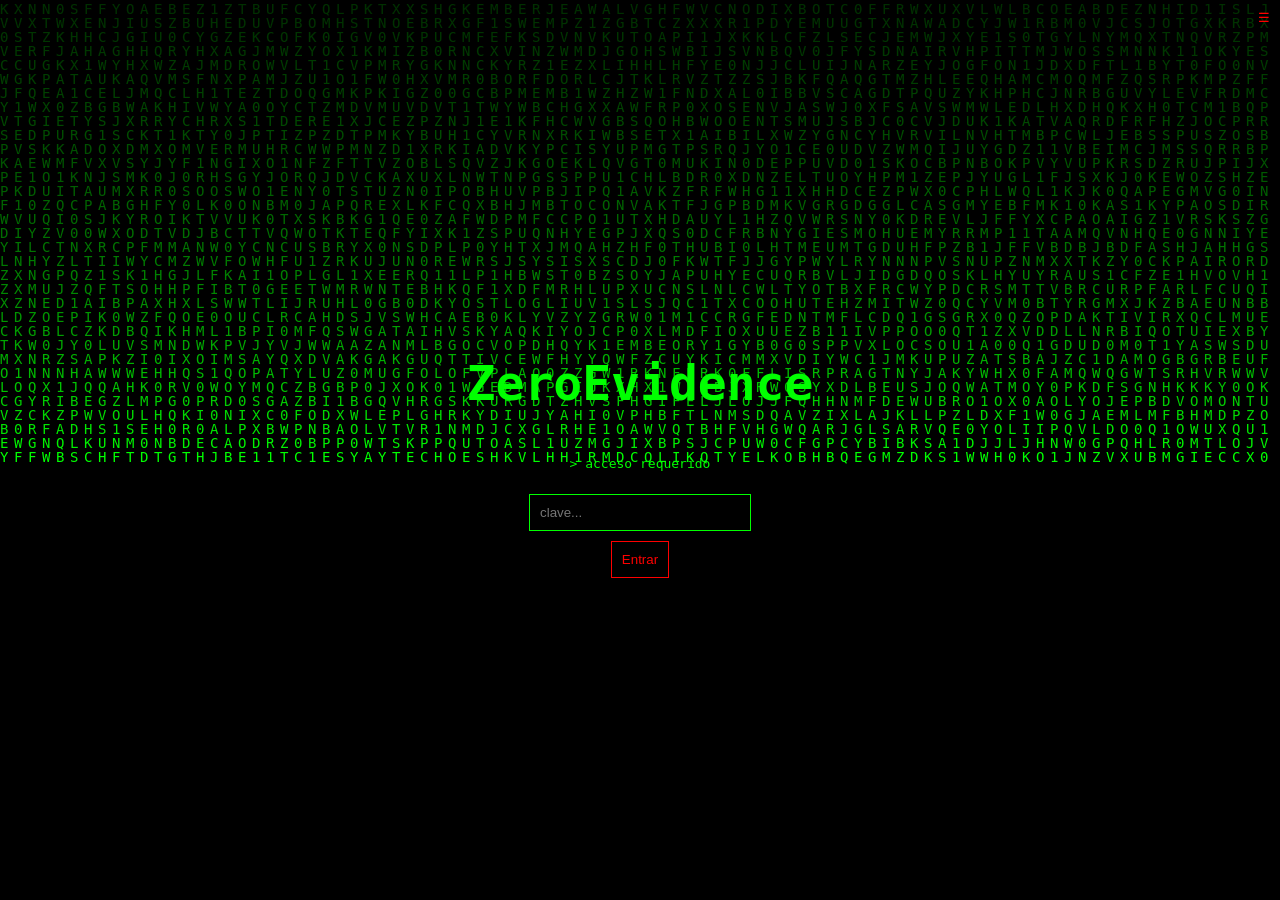
<file: ZeroEvidence/index.html>
<!DOCTYPE html>
<html lang="es">
<head>
<meta charset="UTF-8">
<meta name="viewport" content="width=device-width, initial-scale=1.0">
<title>ZeroEvidence</title>

<style>
body {
    margin:0;
    background:black;
    color:#00ff00;
    font-family: monospace;
    overflow:hidden;
}

canvas {
    position:fixed;
    top:0;
    left:0;
    z-index:-1;
}

.container {
    display:flex;
    justify-content:center;
    align-items:center;
    height:100vh;
    flex-direction:column;
    text-align:center;
}

.hidden { display:none; }

h1 {
    font-size:3rem;
    animation:glitch 1s infinite;
}

@keyframes glitch {
    0% { text-shadow:2px 2px red; }
    50% { text-shadow:-2px -2px green; }
    100% { text-shadow:2px -2px red; }
}

input {
    background:black;
    border:1px solid #00ff00;
    color:#00ff00;
    padding:10px;
    margin-top:10px;
    width:200px;
}

button {
    margin-top:10px;
    background:black;
    color:red;
    border:1px solid red;
    padding:10px;
    cursor:pointer;
}

#terminal {
    width:90%;
    max-width:600px;
    height:300px;
    overflow-y:auto;
    border:1px solid #00ff00;
    padding:10px;
    margin-top:20px;
    text-align:left;
}

.menu {
    position:fixed;
    top:10px;
    right:10px;
    color:red;
    cursor:pointer;
}

.secret {
    position:fixed;
    bottom:10px;
    right:10px;
    display:none;
    color:#00ff00;
}

@media(max-width:600px){
    h1 { font-size:2rem; }
}
</style>
</head>

<body>

<canvas id="matrix"></canvas>

<div class="menu" onclick="toggleSecret()">☰</div>

<div class="secret" id="secretMenu">
    > acceso oculto activado
</div>

<div class="container" id="login">
    <h1>ZeroEvidence</h1>
    <p>> acceso requerido</p>
    <input type="password" id="pass" placeholder="clave...">
    <button onclick="login()">Entrar</button>
</div>

<div class="container hidden" id="main">
    <h1>ZeroEvidence</h1>
    <p>> sistema sin evidencia</p>

    <div id="terminal"></div>
    <input type="text" id="cmd" placeholder="escribe comando..." onkeydown="runCommand(event)">
</div>

<audio id="beep">
<source src="https://www.soundjay.com/button/beep-07.wav">
</audio>

<script>
// MATRIX
const canvas = document.getElementById("matrix");
const ctx = canvas.getContext("2d");

canvas.height = window.innerHeight;
canvas.width = window.innerWidth;

const letters = "01ABCDEFGHIJKLMNOPQRSTUVWXYZ";
const fontSize = 14;
const columns = canvas.width / fontSize;
const drops = Array(Math.floor(columns)).fill(1);

function draw(){
    ctx.fillStyle="rgba(0,0,0,0.05)";
    ctx.fillRect(0,0,canvas.width,canvas.height);
    ctx.fillStyle="#00ff00";
    ctx.font=fontSize+"px monospace";

    drops.forEach((y,i)=>{
        const text = letters[Math.floor(Math.random()*letters.length)];
        ctx.fillText(text,i*fontSize,y*fontSize);
        if(y*fontSize>canvas.height && Math.random()>0.975) drops[i]=0;
        drops[i]++;
    });
}
setInterval(draw,35);

// LOGIN
function login(){
    const pass = document.getElementById("pass").value;
    if(pass === "ZERO3.14"){
        document.getElementById("login").classList.add("hidden");
        document.getElementById("main").classList.remove("hidden");
        typeText("> acceso concedido");
    } else {
        alert("Acceso denegado");
    }
}

// TERMINAL
const terminal = document.getElementById("terminal");

function typeText(text){
    let i=0;
    const line = document.createElement("div");
    terminal.appendChild(line);

    function write(){
        if(i<text.length){
            line.innerHTML += text[i];
            i++;
            setTimeout(write,30);
        }
    }
    write();
}

// COMANDOS
function runCommand(e){
    if(e.key==="Enter"){
        const cmd = document.getElementById("cmd").value;
        document.getElementById("cmd").value="";

        document.getElementById("beep").play();

        typeText("> "+cmd);

        switch(cmd.toLowerCase()){
            case "help":
                typeText("comandos: help, clear, hack, exit");
                break;
            case "hack":
    typeText("iniciando intrusion...");
    setTimeout(()=>{
        typeText("redireccionando a ZeroEvidence...");
        setTimeout(()=>{
            window.location.href = "zeroevidence";
        },2000);
    },2000);
    break;
            case "clear":
                terminal.innerHTML="";
                break;
            case "exit":
                location.reload();
                break;
            default:
                typeText("comando desconocido");
        }
    }
}

// MENÚ SECRETO
function toggleSecret(){
    const m = document.getElementById("secretMenu");
    m.style.display = m.style.display==="block" ? "none" : "block";
}

// RESIZE
window.addEventListener("resize", ()=>{
    canvas.width = window.innerWidth;
    canvas.height = window.innerHeight;
});
</script>

</body>
</html>
</file>
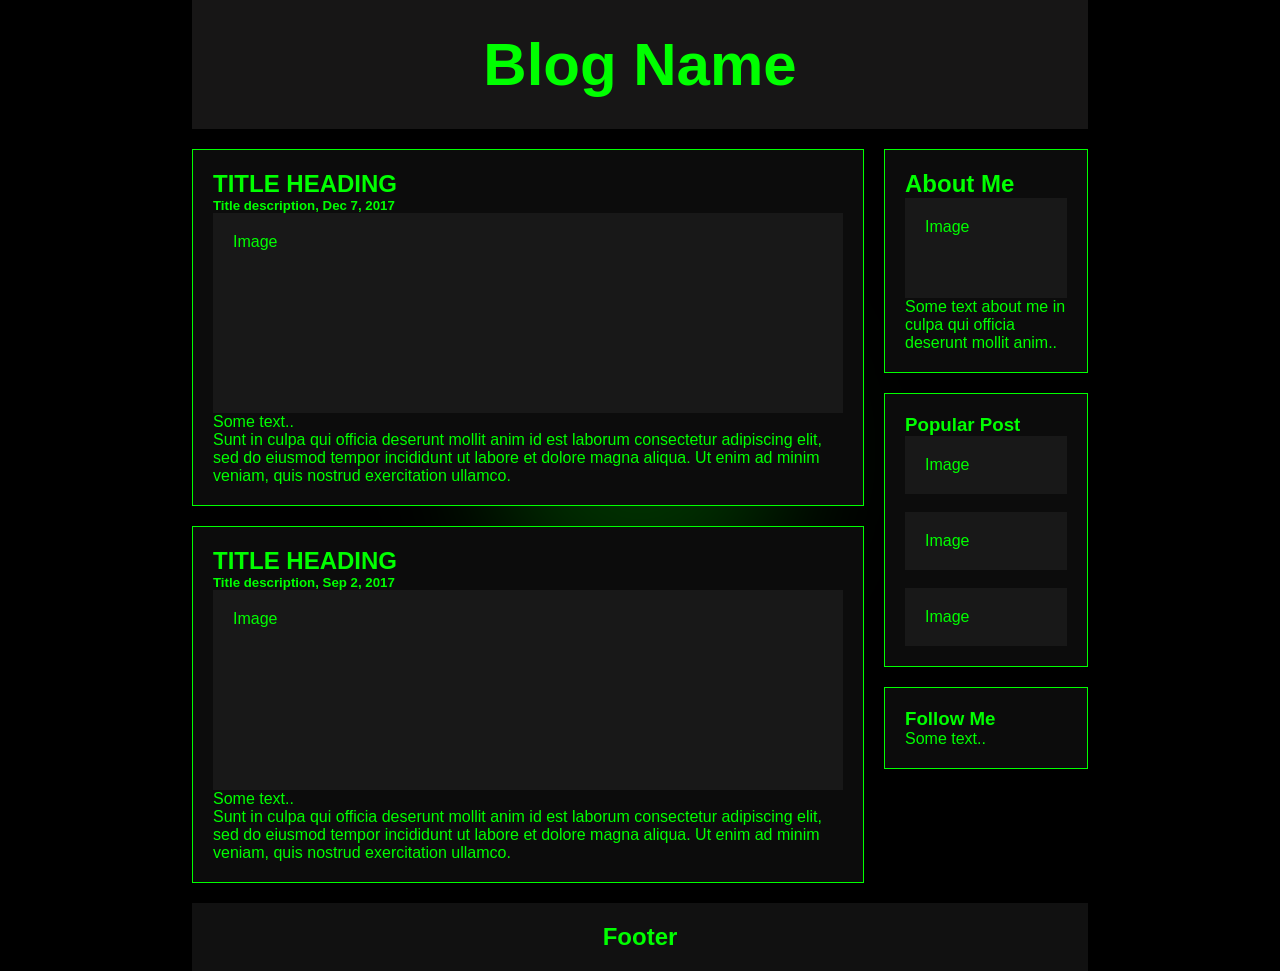
<file: Subs_lateral/Airgedom/index.html>
<!DOCTYPE html>
<html lang="es">
<head>
  <meta charset="UTF-8" />
  <meta name="viewport" content="width=device-width, initial-scale=1.0"/>
  <link rel="stylesheet" href="style.css">
  <title>Blob Hacker</title>
  <style>

  </style>
</head>
<body>
  <div class="blob">



  </div>


<div class="header">
  <h2>Blog Name</h2>
</div>

<div class="row">
  <div class="leftcolumn">
    <div class="card">
      <h2>TITLE HEADING</h2>
      <h5>Title description, Dec 7, 2017</h5>
      <div class="fakeimg" style="height:200px;">Image</div>
      <p>Some text..</p>
      <p>Sunt in culpa qui officia deserunt mollit anim id est laborum consectetur adipiscing elit, sed do eiusmod tempor incididunt ut labore et dolore magna aliqua. Ut enim ad minim veniam, quis nostrud exercitation ullamco.</p>
    </div>
    <div class="card">
      <h2>TITLE HEADING</h2>
      <h5>Title description, Sep 2, 2017</h5>
      <div class="fakeimg" style="height:200px;">Image</div>
      <p>Some text..</p>
      <p>Sunt in culpa qui officia deserunt mollit anim id est laborum consectetur adipiscing elit, sed do eiusmod tempor incididunt ut labore et dolore magna aliqua. Ut enim ad minim veniam, quis nostrud exercitation ullamco.</p>
    </div>
  </div>
  <div class="rightcolumn">
    <div class="card">
      <h2>About Me</h2>
      <div class="fakeimg" style="height:100px;">Image</div>
      <p>Some text about me in culpa qui officia deserunt mollit anim..</p>
    </div>
    <div class="card">
      <h3>Popular Post</h3>
      <div class="fakeimg">Image</div><br>
      <div class="fakeimg">Image</div><br>
      <div class="fakeimg">Image</div>
    </div>
    <div class="card">
      <h3>Follow Me</h3>
      <p>Some text..</p>
    </div>
  </div>
</div>

<div class="footer">
  <h2>Footer</h2>
</div>


</body>
</html>
</file>
<file: Subs_lateral/Airgedom/style.css>
/* General Reset */
* {
  box-sizing: border-box;
  margin: 0;
  padding: 0;
}

/* Body background */
body {
  background-color: #000;
  font-family: Arial, sans-serif;
  color: #00ff00;
  overflow-x: hidden;

  width: 70%;
  margin: 0 auto;  /* Centra horizontalmente */
}


/* Header/Blog Title */
.header {
  padding: 30px;
  font-size: 40px;
  text-align: center;
  background: rgb(23, 22, 22);
}

/* Columns */
.leftcolumn {   
  float: left;
  width: 75%;
}

.rightcolumn {
  float: left;
  width: 25%;
  padding-left: 20px;
}

/* Fake image */
.fakeimg {
  background-color: #181818;
  width: 100%;
  padding: 20px;
  color: #0f0;
}

/* Card styling */
.card {
  background-color: rgb(12, 12, 12);
  padding: 20px;
  margin-top: 20px;
  border: 1px solid #0f0;
}

/* Clearfix for row */
.row::after {
  content: "";
  display: table;
  clear: both;
}

/* Footer */
.footer {
  padding: 20px;
  text-align: center;
  background: #111;
  color: #0f0;
  margin-top: 20px;
}

/* Responsive design */
@media screen and (max-width: 800px) {
  .leftcolumn, .rightcolumn {
    width: 100%;
    padding: 0;
  }
}

/* Green glowing blob background */
.blob {
  position: fixed;
  top: 50%;
  left: 50%;
  width: 300px;
  height: 300px;
  background: #00ff0033;
  border-radius: 50%;
  filter: blur(60px);
  transform: translate(-50%, -50%);
  z-index: -1;
  animation: moveBlob 6s ease-in-out infinite;
}

@keyframes moveBlob {
  0% {
    transform: translate(-50%, -50%) scale(1) rotate(0deg);
    border-radius: 50% 40% 60% 50% / 50% 60% 40% 50%;
  }
  50% {
    transform: translate(-48%, -52%) scale(1.1) rotate(180deg);
    border-radius: 60% 50% 40% 60% / 50% 40% 60% 50%;
  }
  100% {
    transform: translate(-50%, -50%) scale(1) rotate(360deg);
    border-radius: 50% 40% 60% 50% / 50% 60% 40% 50%;
  }
}
</file>
